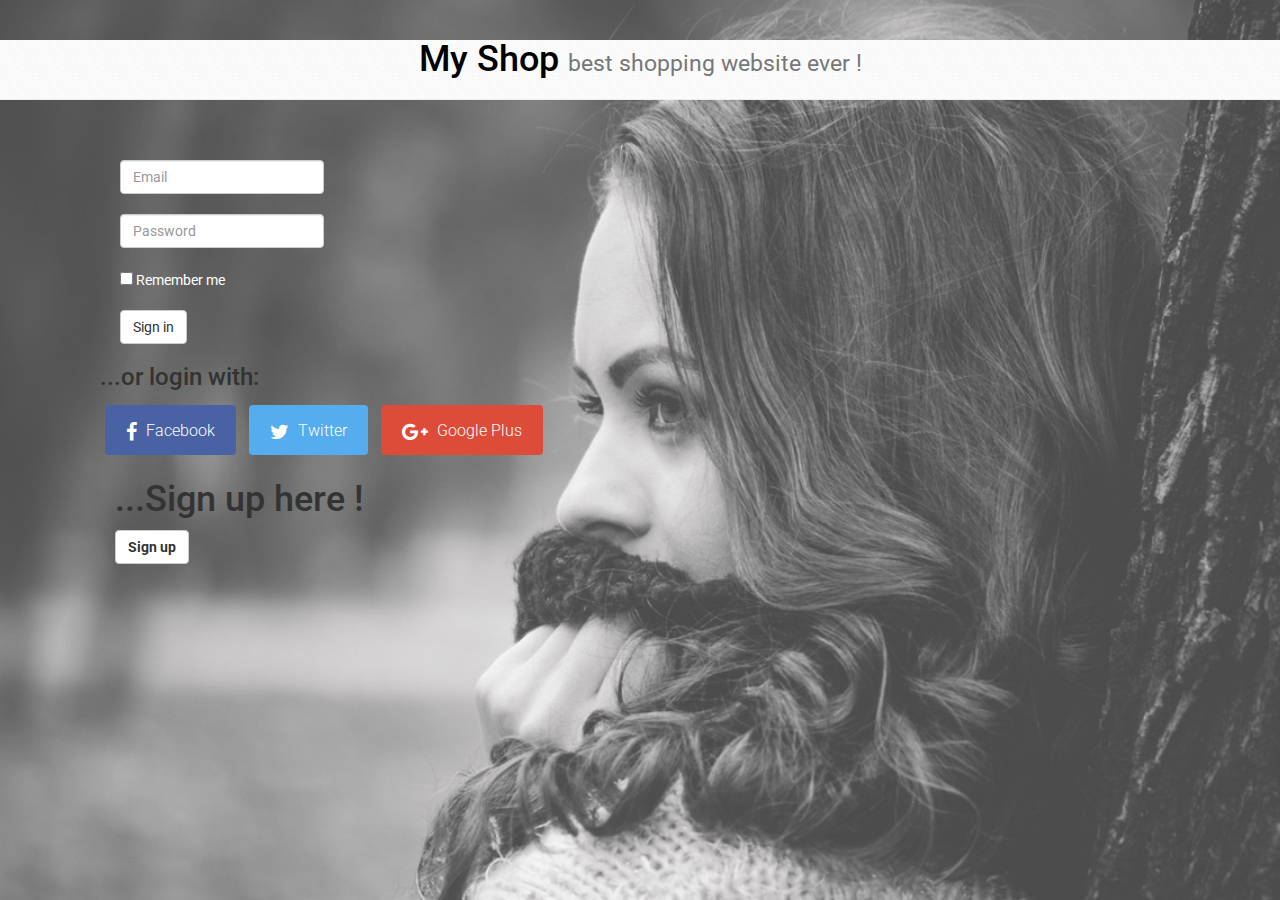
<file: index.html>
<!DOCTYPE html>
<html lang="en">

<head>
	<meta charset="utf-8">
	<meta name="viewport" content="width=device-width, initial-scale=1.0">
	<link rel="stylesheet" media="screen" href="assets/bootstrap/css/bootstrap.min.css">
<!--    <link rel="stylesheet" href="assets/font-awesome/css/font-awesome.min.css">-->
    <link rel="stylesheet" href="https://maxcdn.bootstrapcdn.com/font-awesome/4.7.0/css/font-awesome.min.css">
    <link rel="stylesheet" href="assets/css/style.css">
    <link rel="stylesheet" href="assets/css/animate.css">
    <link href="https://fonts.googleapis.com/css?family=Roboto" rel="stylesheet">
	<title>MyShop | A Shopping Website</title>

	<!--  -->

	<style>

	</style>

</head>

<body>
		  <div class="page-header">
		  <h1 class="animated jello infinite">My Shop <small> best shopping website ever !</small></h1>
		  </div>
  <div class="container1">
  	      <div id="login"class="col-md-12">
             <form class="form-inline" action="home.html">
				  <div class="form-group">
					<label class="sr-only" for="exampleInputEmail3">Email address</label>
					<input type="email" class="form-control" id="exampleInputEmail3" placeholder="Email">
				  </div>
				  <br><br>
				  <div class="form-group">
					<label class="sr-only" for="exampleInputPassword3">Password</label>
					<input type="password" class="form-control" id="exampleInputPassword3" placeholder="Password">
				  </div>
				  <br><br>
				  <div class="checkbox">
					<label>
					  <input type="checkbox"> Remember me
					</label>
				  </div>
				  <br><br>
				  <button type="submit" class="btn btn-default">Sign in</button>
				</form>
          </div>
          <div class="social-login">
	                        	<h3>...or login with:</h3>
	                        	<div class="social-login-buttons">
		                        	<a class="btn btn-link-1 btn-link-1-facebook" href="#">
		                        		<i class="fa fa-facebook"></i> Facebook
		                        	</a>
		                        	<a class="btn btn-link-1 btn-link-1-twitter" href="#">
		                        		<i class="fa fa-twitter"></i> Twitter
		                        	</a>
		                        	<a class="btn btn-link-1 btn-link-1-google-plus" href="#">
		                        		<i class="fa fa-google-plus"></i> Google Plus
		                        	</a>
	                        	</div>
	                        </div>
          
          <div class="col-md-12" id="signup">
        	  <h1>...Sign up here !</h1>
         	  <form action="signup.html"><button type="submit" class="btn btn-default btn-signup" ><b>Sign up</b></button>
			  </form>	
          </div>
  </div>
    

	<script src="https://cdnjs.cloudflare.com/ajax/libs/jquery/1.11.3/jquery.min.js"></script>
	<script src="https://cdnjs.cloudflare.com/ajax/libs/twitter-bootstrap/3.3.5/js/bootstrap.min.js"></script>

	<script>
	</script>

</body>

</html>
</file>
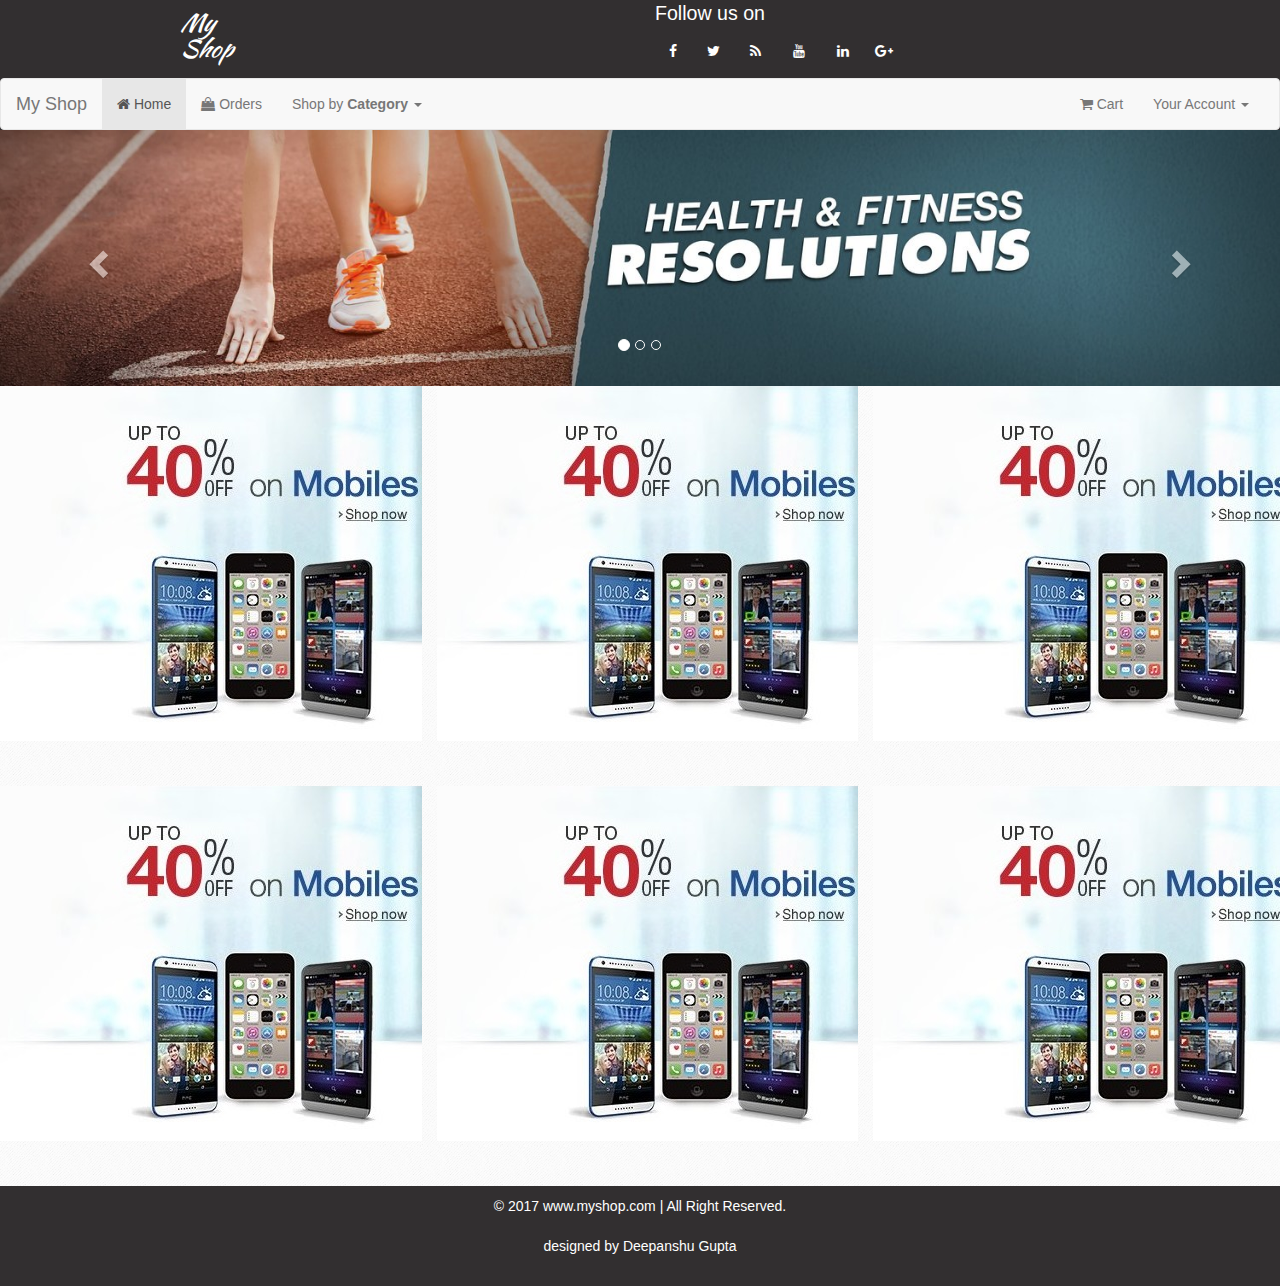
<file: home.html>
<!DOCTYPE html>
<html lang="en">

<head>
	<meta charset="utf-8">
	<meta name="viewport" content="width=device-width, initial-scale=1.0">
	<link rel="stylesheet" media="screen" href="https://cdnjs.cloudflare.com/ajax/libs/twitter-bootstrap/3.3.5/css/bootstrap.min.css">
    <link rel="stylesheet" href="https://maxcdn.bootstrapcdn.com/font-awesome/4.7.0/css/font-awesome.min.css">
    <link href='https://fonts.googleapis.com/css?family=Kaushan+Script' rel='stylesheet' type='text/css'>
	<link rel="stylesheet" href="assets/css/home.css">
	<link rel="stylesheet" href="assets/css/animate.css">
	
    <title>Home</title>
    
	<!--  -->

	<style>

	</style>

</head>

<body>
<div class="footer-social-icons">
   <div class="row">
  <div class="col-md-3 col-md-pull-9"><h3 class="animated infinite shake brand"><i>My Shop</i></h3></div>
  <div class="col-md-9 col-md-push-3">
	   <h4 class="_14 animated infinite bounce">Follow us on</h4>
    <ul class="social-icons">
        <li><a href="" class="social-icon"> <i class="fa fa-facebook"></i></a></li>
        <li><a href="" class="social-icon"> <i class="fa fa-twitter"></i></a></li>
        <li><a href="" class="social-icon"> <i class="fa fa-rss"></i></a></li>
        <li><a href="" class="social-icon"> <i class="fa fa-youtube"></i></a></li>
        <li><a href="" class="social-icon"> <i class="fa fa-linkedin"></i></a></li>
        <li><a href="" class="social-icon"> <i class="fa fa-google-plus"></i></a></li>
    </ul>
	   </div>
  </div>

</div>
<!--        nav bar starts here !-->
                <nav class="navbar navbar-default">
  <div class="container-fluid">
    <!-- Brand and toggle get grouped for better mobile display -->
    <div class="navbar-header">
      <button type="button" class="navbar-toggle collapsed" data-toggle="collapse" data-target="#bs-example-navbar-collapse-1" aria-expanded="false">
        <span class="sr-only">Toggle navigation</span>
        <span class="icon-bar"></span>
        <span class="icon-bar"></span>
        <span class="icon-bar"></span>
      </button>
      <a class="navbar-brand" href="#">My Shop</a>
    </div>

    <!-- Collect the nav links, forms, and other content for toggling -->
    <div class="collapse navbar-collapse" id="bs-example-navbar-collapse-1">
      <ul class="nav navbar-nav">
        <li class="active"><a href="#"><i class="fa fa-home" aria-hidden="true"></i> Home <span class="sr-only">(current)</span></a></li>
        <li><a href="#"><i class="fa fa-shopping-bag" aria-hidden="true"></i> Orders</a></li>
        
        <li class="dropdown">
          <a href="#" class="dropdown-toggle" data-toggle="dropdown" role="button" aria-haspopup="true" aria-expanded="false">Shop by <b>Category</b> <span class="caret"></span></a>
          <ul class="dropdown-menu">
            <li><a href="#">Books</a></li>
            <li><a href="#">Electronics</a></li>
            <li><a href="#">Computers & Accessorie</a></li>
            <li><a href="#">Handbags & Luggage</a></li>
            <li><a href="#">Clothing</a></li>
            <li role="separator" class="divider"></li>
            <li><a href="#">Today's Sale</a></li>
          </ul>
        </li>
        
      </ul>
      <ul class="nav navbar-nav navbar-right">
        <li><a href="#"><i class="fa fa-shopping-cart" aria-hidden="true"></i> Cart</a></li>
        <li class="dropdown">
          <a href="#" class="dropdown-toggle" data-toggle="dropdown" role="button" aria-haspopup="true" aria-expanded="false">Your Account <span class="caret"></span></a>
          <ul class="dropdown-menu">
            <li><a href="#"><i class="fa fa-sign-out" aria-hidden="true"></i> Logout</a></li>
            <li><a href="#"><i class="fa fa-user" aria-hidden="true"></i> Profile</a></li>
          </ul>
        </li>
      </ul>
    </div><!-- /.navbar-collapse -->
  </div><!-- /.container-fluid -->
</nav>
<!--		nav bar ends here !-->

    <!--			Slider starts here!-->
  <div id="carousel-example-generic" class="carousel slide" data-ride="carousel">
  <!-- Indicators -->
  <ol class="carousel-indicators">
    <li data-target="#carousel-example-generic" data-slide-to="0" class="active"></li>
    <li data-target="#carousel-example-generic" data-slide-to="1"></li>
    <li data-target="#carousel-example-generic" data-slide-to="2"></li>
  </ol>

  <!-- Wrapper for slides -->
  <div class="carousel-inner" role="listbox">
   
    <div class="item active">
      <img src="images/1.jpg" alt="image 1">
    </div>
    
    <div class="item">
      <img src="images/2.jpg" alt="image 2">
    </div>
    <div class="item">
      <img src="images/3.jpg" alt="image 3">
    </div>
    
  </div>

  <!-- Controls -->
  <a class="left carousel-control" href="#carousel-example-generic" role="button" data-slide="prev">
    <span class="glyphicon glyphicon-chevron-left" aria-hidden="true"></span>
    <span class="sr-only">Previous</span>
  </a>
  <a class="right carousel-control" href="#carousel-example-generic" role="button" data-slide="next">
    <span class="glyphicon glyphicon-chevron-right" aria-hidden="true"></span>
    <span class="sr-only">Next</span>
  </a>
</div>
<!--			Slider ends here!-->

<!--   content -->
<div class="content">
    <div class="row">
      <div class="col-md-4">
      	<a href=""><img src="images/off4.jpg" alt="off1"></a>
      </div>
      <div class="col-md-4">
	  <a href=""><img src="images/off4.jpg" alt="off2"></a>	
     </div>
      <div class="col-md-4">
      	<a href=""><img src="images/off4.jpg" alt="off3"></a>
      </div>
    </div>
   
     <div class="row">
      <div class="col-md-4">
      	<a href=""><img src="images/off4.jpg" alt="off4"></a>
      </div>
      <div class="col-md-4">
      	<a href=""><img src="images/off4.jpg" alt="off5"></a>
      </div>
      <div class="col-md-4">
      	<a href=""><img src="images/off4.jpg" alt="off6"></a>
      </div>
    </div>
   
</div>
<div class="footer">
	&copy; 2017 www.myshop.com | All Right Reserved.
	<br>
	<br>
	<span id="designer">designed by <a href="">Deepanshu Gupta</a></span>
</div>
<!--content end here-->
	<script src="https://cdnjs.cloudflare.com/ajax/libs/jquery/1.11.3/jquery.min.js"></script>
	<script src="https://cdnjs.cloudflare.com/ajax/libs/twitter-bootstrap/3.3.5/js/bootstrap.min.js"></script>
     <script src="assets/js/home.js"></script>
</body>

</html>
</file>
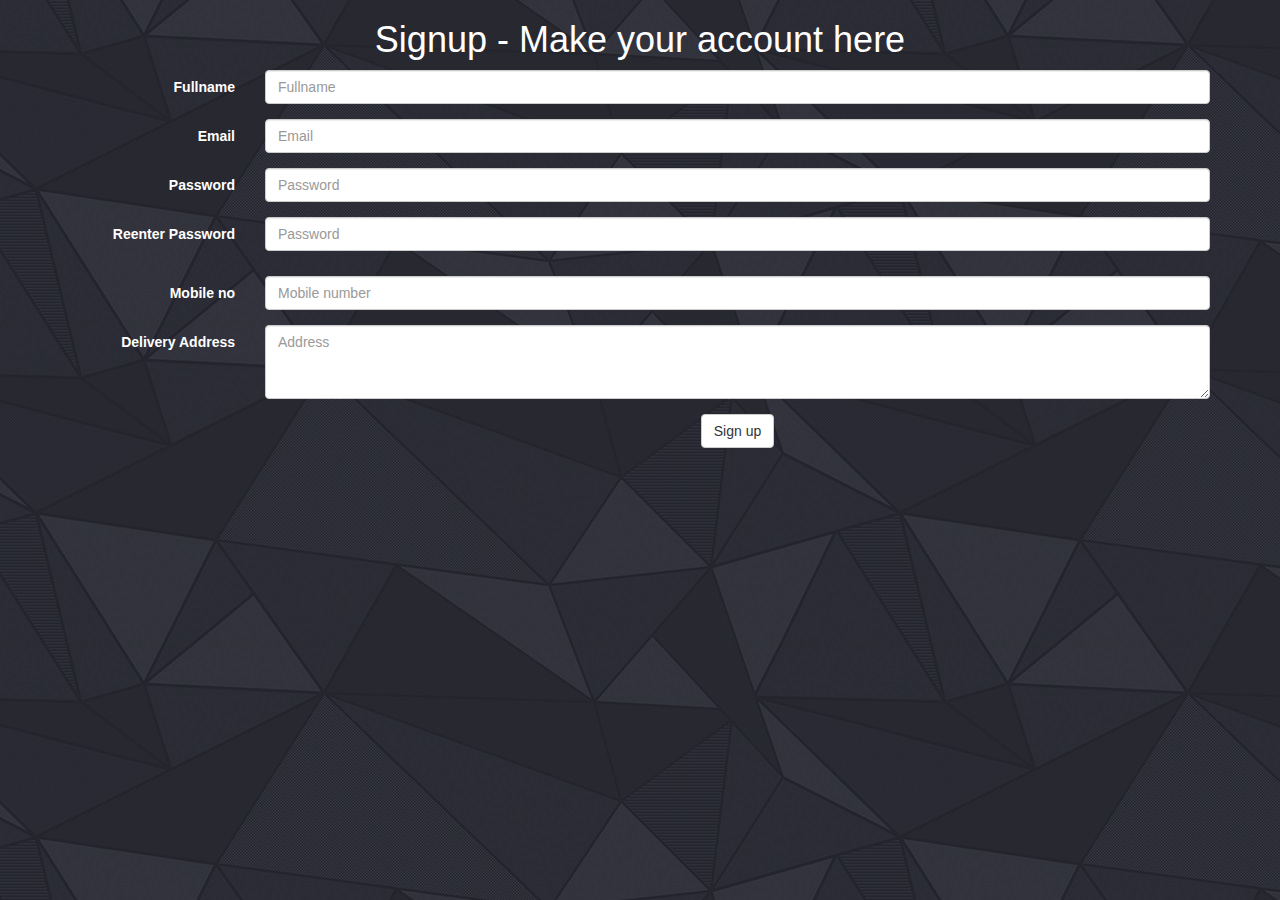
<file: signup.html>
<!DOCTYPE html>
<html lang="en">
<head>
	<meta charset="UTF-8">
	<title>Signup</title>
	<link rel="stylesheet" href="assets/css/signup.css">
	<link rel="stylesheet" media="screen" href="assets/bootstrap/css/bootstrap.min.css">
    <link rel="stylesheet" href="assets/css/animate.css">
</head>
<body>
	<div class="container">
		<h1 class="animated rubberBand infinite">Signup - Make your account here</h1>
		<form class="form-horizontal" action="index.html" >
			<div class="form-group">
			<label  class="col-sm-2 control-label">Fullname</label>
			<div class="col-sm-10">
			<input type="text" class="form-control"  placeholder="Fullname">
			</div>
		    </div>
		    
		    <div class="form-group">
			<label for="inputEmail3" class="col-sm-2 control-label">Email</label>
			<div class="col-sm-10">
			<input type="email" class="form-control" id="inputEmail3" placeholder="Email">
			</div>
		    </div>
		    
		    <div class="form-group">
			<label for="inputPassword3" class="col-sm-2 control-label">Password</label>
			<div class="col-sm-10">
			<input type="password" class="form-control" id="password" placeholder="Password">
			</div>
		    </div>
		  
		    <div class="form-group">
			<label for="inputPassword3" class="col-sm-2 control-label">Reenter Password</label>
			<div class="col-sm-10">
			<input type="password" class="form-control" id="confirmPassword" onkeyup="validatePassword()" placeholder="Password">
			<p id = "passwordnotmatched"></p>
			</div>
		    </div>
		  
		    <div class="form-group">
			<label  class="col-sm-2 control-label">Mobile no</label>
			<div class="col-sm-10">
			<input type="text" class="form-control"  placeholder="Mobile number">
			</div>
		    </div>
		    
		    <div class="form-group">
			<label  class="col-sm-2 control-label">Delivery Address</label>
			<div class="col-sm-10">
            <textarea class="form-control" rows="3" placeholder="Address"></textarea>
			</div>
		    </div>
		  
		    <div class="form-group">
			<div class="col-sm-offset-2 col-sm-10">
			<button type="submit" class="btn btn-default">Sign up</button>
			</div>
		    </div>
		    
		    </form>
		<script>
				  var password = document.getElementById("password");
				  var confirm_password = document.getElementById("confirmPassword");

				   function validatePassword(){
				  if(password.value != confirm_password.value) {
					confirm_password.setCustomValidity("Passwords Don't Match");
				  } else {
					confirm_password.setCustomValidity('');
				  }
				}
		</script>
	</div>
</body>
</html>
</file>
<file: assets/css/style.css>
body{
    background : url("../../images/fp1.jpeg")
		no-repeat center center fixed;
	background-size: cover;
	font-family: 'Roboto', sans-serif;
}
.container1{
 
}
.page-header{
    text-align: center;
	background-image: url(../../images/bg.jpg);
	color: black;
}
.btn-signup : hover {
   background-color: lightslategrey;
   padding: 10px 20px;
   margin-left: 100px;	
}
#signup{
	margin-left: 100px;
}
#login{
	margin-top: 20px;
	margin-left: 100px;
	color: white;
	padding: 20px;
}
span{
  color: white;
}
.social-login-buttons{
   margin-left: 100px;
}
.social-login h3{
   margin-left: 100px;
}
.btn-link-1 {
	display: inline-block;
	height: 50px;
	margin: 5px;
	padding: 16px 20px 0 20px;
	background: #19b9e7;
	font-size: 16px;
    font-weight: 300;
    line-height: 16px;
    color: #fff;
    -moz-border-radius: 4px; -webkit-border-radius: 4px; border-radius: 4px;
}
.btn-link-1:hover, .btn-link-1:focus, .btn-link-1:active { outline: 0; opacity: 0.6; color: #fff; }

.btn-link-1.btn-link-1-facebook { background: #4862a3; }
.btn-link-1.btn-link-1-twitter { background: #55acee; }
.btn-link-1.btn-link-1-google-plus { background: #dd4b39; }

.btn-link-1 i {
	padding-right: 5px;
	vertical-align: middle;
	font-size: 20px;
	line-height: 20px;
}
</file>
<file: assets/css/home.css>
.navbar{
	margin-top: 0px;
    margin-bottom: 0px;
}
.col-md-4{
     background-image: url("../../images/bg.jpg");
	 height: 400px;
	 color: black;
}
.footer{
	height: 100px;
	text-align: center;
	font-size: 1em;
	padding: 10px;
}
.brand{
	font-family: "Kaushan Script", "Helvetica Neue", Helvetica, Arial, cursive;
	margin-top: 10px;
}
@import url(https://fonts.googleapis.com/css?family=Lato);
@import url(https://cdnjs.cloudflare.com/ajax/libs/font-awesome/4.6.3/css/font-awesome.css);
body {
    font-family: 'Lato', sans-serif;
    color: #FFF;
    background: #322f30;
    
}
a {
    text-decoration: none;
    color: #fff;
}
p > a:hover{
    color: #d9d9d9;
    text-decoration:  underline;
}
h1,
h2,
h3,
h4,
h5,
h6 {
    margin:  1% 0 1% 0;
}
._12 {
    font-size: 1.2em;
}
._14 {
    font-size: 1.4em;
}
ul {
    padding:0;
    list-style: none;
}
.footer-social-icons {
    width: 350px;
    display:block;
    margin: 0 auto;
	position: relative;
}
.social-icon {
    color: #fff;
}
ul.social-icons {
    margin-top: 10px;
}
.social-icons li {
    vertical-align: top;
    display: inline;
    height: 100px;
}
.social-icons a {
    color: #fff;
    text-decoration: none;
}
.fa-facebook {
    padding:10px 14px;
    -o-transition:.5s;
    -ms-transition:.5s;
    -moz-transition:.5s;
    -webkit-transition:.5s;
    transition: .5s;
    background-color: #322f30;
}
.fa-facebook:hover {
    background-color: #3d5b99;
}
.fa-twitter {
    padding:10px 12px;
    -o-transition:.5s;
    -ms-transition:.5s;
    -moz-transition:.5s;
    -webkit-transition:.5s;
    transition: .5s;
    background-color: #322f30;
}
.fa-twitter:hover {
    background-color: #00aced;
}
.fa-rss {
    padding:10px 14px;
    -o-transition:.5s;
    -ms-transition:.5s;
    -moz-transition:.5s;
    -webkit-transition:.5s;
    transition: .5s;
    background-color: #322f30;
}
.fa-rss:hover {
    background-color: #eb8231;
}
.fa-youtube {
    padding:10px 14px;
    -o-transition:.5s;
    -ms-transition:.5s;
    -moz-transition:.5s;
    -webkit-transition:.5s;
    transition: .5s;
    background-color: #322f30;
}
.fa-youtube:hover {
    background-color: #e64a41;
}
.fa-linkedin {
    padding:10px 14px;
    -o-transition:.5s;
    -ms-transition:.5s;
    -moz-transition:.5s;
    -webkit-transition:.5s;
    transition: .5s;
    background-color: #322f30;
}
.fa-linkedin:hover {
    background-color: #0073a4;
}
.fa-google-plus {
    padding:10px 9px;
    -o-transition:.5s;
    -ms-transition:.5s;
    -moz-transition:.5s;
    -webkit-transition:.5s;
    transition: .5s;
    background-color: #322f30;
}
.fa-google-plus:hover {
    background-color: #e25714;
}
</file>
<file: assets/css/signup.css>
body{
	background-image: url("../../images/backgrnd.jpg");
}
.container{
	color: white;
	text-align: center;
}
h1{
	margin-bottom: 50px;
}
</file>
